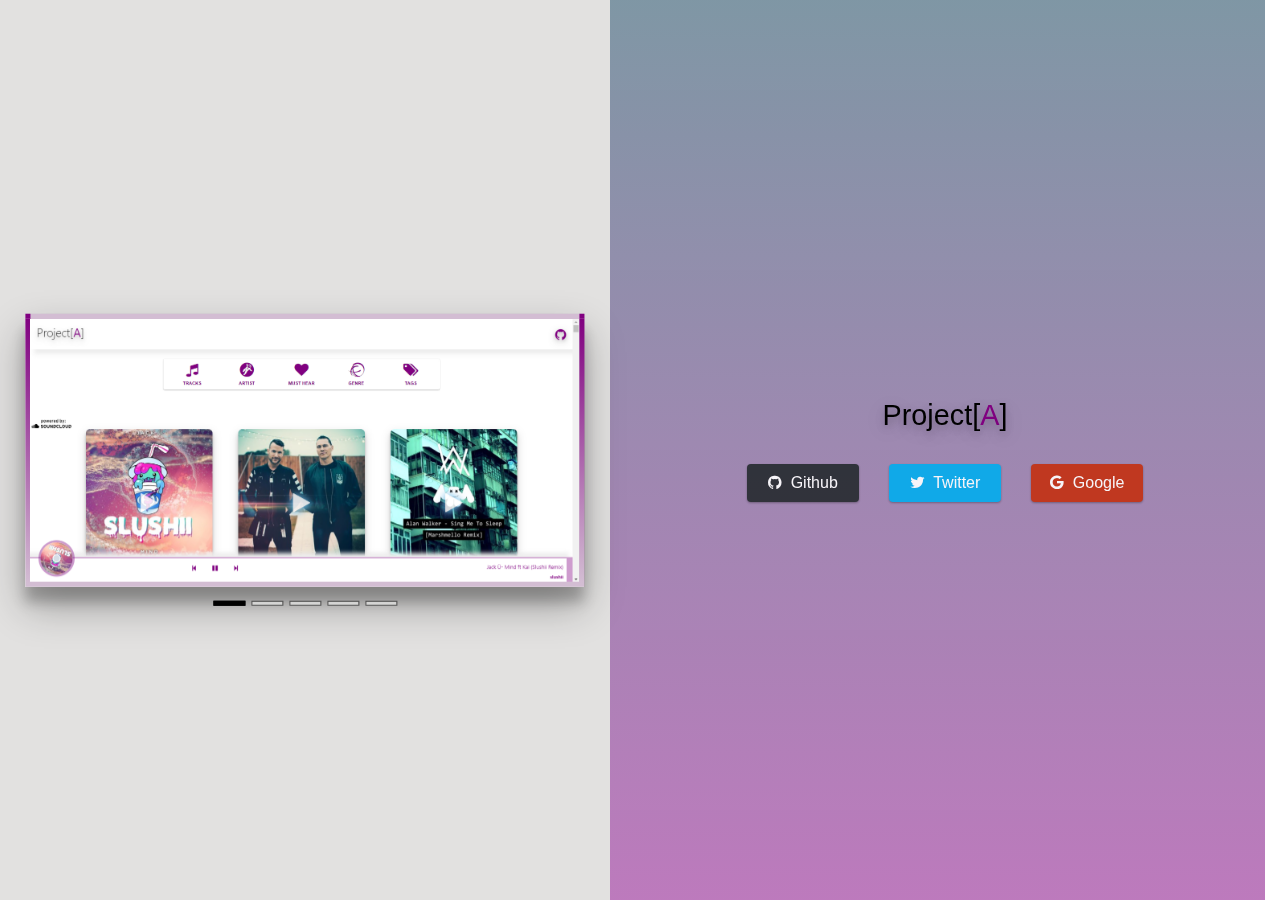
<file: index.html>
<!doctype html>
<html lang="en">
<head>
  <meta charset="utf-8">
  <title>ProjectA</title>
  <base href="./">
  <meta name="viewport" content="width=device-width, initial-scale=1">
  <link rel="icon" type="image/x-icon" href="favicon.ico">
  <link rel="stylesheet" href="https://stackpath.bootstrapcdn.com/bootstrap/4.3.1/css/bootstrap.min.css" integrity="sha384-ggOyR0iXCbMQv3Xipma34MD+dH/1fQ784/j6cY/iJTQUOhcWr7x9JvoRxT2MZw1T" crossorigin="anonymous">
<link rel="stylesheet" href="styles.78982d698eaad1bedaee.css"></head>
<body>
  <project-a-root></project-a-root>


  <script src="https://code.jquery.com/jquery-3.3.1.slim.min.js" integrity="sha384-q8i/X+965DzO0rT7abK41JStQIAqVgRVzpbzo5smXKp4YfRvH+8abtTE1Pi6jizo" crossorigin="anonymous"></script>
<script src="https://cdnjs.cloudflare.com/ajax/libs/popper.js/1.14.7/umd/popper.min.js" integrity="sha384-UO2eT0CpHqdSJQ6hJty5KVphtPhzWj9WO1clHTMGa3JDZwrnQq4sF86dIHNDz0W1" crossorigin="anonymous"></script>
<script src="https://stackpath.bootstrapcdn.com/bootstrap/4.3.1/js/bootstrap.min.js" integrity="sha384-JjSmVgyd0p3pXB1rRibZUAYoIIy6OrQ6VrjIEaFf/nJGzIxFDsf4x0xIM+B07jRM" crossorigin="anonymous"></script>
<script src="runtime-es2015.5f6a43f4862d4ae2557e.js" type="module"></script><script src="polyfills-es2015.1820c39b9523747a09c5.js" type="module"></script><script src="runtime-es5.e95a23d66e863a0e32a7.js" nomodule></script><script src="polyfills-es5.f1f05bcdf304165bfb3e.js" nomodule></script><script src="main-es2015.74eba675601ecbf03166.js" type="module"></script><script src="main-es5.112035355f6f3576e8fb.js" nomodule></script></body>
</html>
</file>
<file: styles.78982d698eaad1bedaee.css>
/*!
 *  Font Awesome 4.7.0 by @davegandy - http://fontawesome.io - @fontawesome
 *  License - http://fontawesome.io/license (Font: SIL OFL 1.1, CSS: MIT License)
 */@font-face{font-family:FontAwesome;src:url(fontawesome-webfont.674f50d287a8c48dc19b.eot?v=4.7.0);src:url(fontawesome-webfont.674f50d287a8c48dc19b.eot?#iefix&v=4.7.0) format('embedded-opentype'),url(fontawesome-webfont.af7ae505a9eed503f8b8.woff2?v=4.7.0) format('woff2'),url(fontawesome-webfont.fee66e712a8a08eef580.woff?v=4.7.0) format('woff'),url(fontawesome-webfont.b06871f281fee6b241d6.ttf?v=4.7.0) format('truetype'),url(fontawesome-webfont.912ec66d7572ff821749.svg?v=4.7.0#fontawesomeregular) format('svg');font-weight:400;font-style:normal}.fa{display:inline-block;font:normal normal normal 14px/1 FontAwesome;font-size:inherit;text-rendering:auto;-webkit-font-smoothing:antialiased;-moz-osx-font-smoothing:grayscale}.fa-lg{font-size:1.33333333em;line-height:.75em;vertical-align:-15%}.fa-2x{font-size:2em}.fa-3x{font-size:3em}.fa-4x{font-size:4em}.fa-5x{font-size:5em}.fa-fw{width:1.28571429em;text-align:center}.fa-ul{padding-left:0;margin-left:2.14285714em;list-style-type:none}.fa-ul>li{position:relative}.fa-li{position:absolute;left:-2.14285714em;width:2.14285714em;top:.14285714em;text-align:center}.fa-li.fa-lg{left:-1.85714286em}.fa-border{padding:.2em .25em .15em;border:.08em solid #eee;border-radius:.1em}.fa-pull-left{float:left}.fa-pull-right{float:right}.fa.fa-pull-left{margin-right:.3em}.fa.fa-pull-right{margin-left:.3em}.pull-right{float:right}.pull-left{float:left}.fa.pull-left{margin-right:.3em}.fa.pull-right{margin-left:.3em}.fa-spin{-webkit-animation:2s linear infinite fa-spin;animation:2s linear infinite fa-spin}.fa-pulse{-webkit-animation:1s steps(8) infinite fa-spin;animation:1s steps(8) infinite fa-spin}@-webkit-keyframes fa-spin{0%{-webkit-transform:rotate(0);transform:rotate(0)}100%{-webkit-transform:rotate(359deg);transform:rotate(359deg)}}@keyframes fa-spin{0%{-webkit-transform:rotate(0);transform:rotate(0)}100%{-webkit-transform:rotate(359deg);transform:rotate(359deg)}}.fa-rotate-90{-ms-filter:"progid:DXImageTransform.Microsoft.BasicImage(rotation=1)";-webkit-transform:rotate(90deg);transform:rotate(90deg)}.fa-rotate-180{-ms-filter:"progid:DXImageTransform.Microsoft.BasicImage(rotation=2)";-webkit-transform:rotate(180deg);transform:rotate(180deg)}.fa-rotate-270{-ms-filter:"progid:DXImageTransform.Microsoft.BasicImage(rotation=3)";-webkit-transform:rotate(270deg);transform:rotate(270deg)}.fa-flip-horizontal{-ms-filter:"progid:DXImageTransform.Microsoft.BasicImage(rotation=0, mirror=1)";-webkit-transform:scale(-1,1);transform:scale(-1,1)}.fa-flip-vertical{-ms-filter:"progid:DXImageTransform.Microsoft.BasicImage(rotation=2, mirror=1)";-webkit-transform:scale(1,-1);transform:scale(1,-1)}:root .fa-flip-horizontal,:root .fa-flip-vertical,:root .fa-rotate-180,:root .fa-rotate-270,:root .fa-rotate-90{-webkit-filter:none;filter:none}.fa-stack{position:relative;display:inline-block;width:2em;height:2em;line-height:2em;vertical-align:middle}.fa-stack-1x,.fa-stack-2x{position:absolute;left:0;width:100%;text-align:center}.fa-stack-1x{line-height:inherit}.fa-stack-2x{font-size:2em}.fa-inverse{color:#fff}.fa-glass:before{content:"\f000"}.fa-music:before{content:"\f001"}.fa-search:before{content:"\f002"}.fa-envelope-o:before{content:"\f003"}.fa-heart:before{content:"\f004"}.fa-star:before{content:"\f005"}.fa-star-o:before{content:"\f006"}.fa-user:before{content:"\f007"}.fa-film:before{content:"\f008"}.fa-th-large:before{content:"\f009"}.fa-th:before{content:"\f00a"}.fa-th-list:before{content:"\f00b"}.fa-check:before{content:"\f00c"}.fa-close:before,.fa-remove:before,.fa-times:before{content:"\f00d"}.fa-search-plus:before{content:"\f00e"}.fa-search-minus:before{content:"\f010"}.fa-power-off:before{content:"\f011"}.fa-signal:before{content:"\f012"}.fa-cog:before,.fa-gear:before{content:"\f013"}.fa-trash-o:before{content:"\f014"}.fa-home:before{content:"\f015"}.fa-file-o:before{content:"\f016"}.fa-clock-o:before{content:"\f017"}.fa-road:before{content:"\f018"}.fa-download:before{content:"\f019"}.fa-arrow-circle-o-down:before{content:"\f01a"}.fa-arrow-circle-o-up:before{content:"\f01b"}.fa-inbox:before{content:"\f01c"}.fa-play-circle-o:before{content:"\f01d"}.fa-repeat:before,.fa-rotate-right:before{content:"\f01e"}.fa-refresh:before{content:"\f021"}.fa-list-alt:before{content:"\f022"}.fa-lock:before{content:"\f023"}.fa-flag:before{content:"\f024"}.fa-headphones:before{content:"\f025"}.fa-volume-off:before{content:"\f026"}.fa-volume-down:before{content:"\f027"}.fa-volume-up:before{content:"\f028"}.fa-qrcode:before{content:"\f029"}.fa-barcode:before{content:"\f02a"}.fa-tag:before{content:"\f02b"}.fa-tags:before{content:"\f02c"}.fa-book:before{content:"\f02d"}.fa-bookmark:before{content:"\f02e"}.fa-print:before{content:"\f02f"}.fa-camera:before{content:"\f030"}.fa-font:before{content:"\f031"}.fa-bold:before{content:"\f032"}.fa-italic:before{content:"\f033"}.fa-text-height:before{content:"\f034"}.fa-text-width:before{content:"\f035"}.fa-align-left:before{content:"\f036"}.fa-align-center:before{content:"\f037"}.fa-align-right:before{content:"\f038"}.fa-align-justify:before{content:"\f039"}.fa-list:before{content:"\f03a"}.fa-dedent:before,.fa-outdent:before{content:"\f03b"}.fa-indent:before{content:"\f03c"}.fa-video-camera:before{content:"\f03d"}.fa-image:before,.fa-photo:before,.fa-picture-o:before{content:"\f03e"}.fa-pencil:before{content:"\f040"}.fa-map-marker:before{content:"\f041"}.fa-adjust:before{content:"\f042"}.fa-tint:before{content:"\f043"}.fa-edit:before,.fa-pencil-square-o:before{content:"\f044"}.fa-share-square-o:before{content:"\f045"}.fa-check-square-o:before{content:"\f046"}.fa-arrows:before{content:"\f047"}.fa-step-backward:before{content:"\f048"}.fa-fast-backward:before{content:"\f049"}.fa-backward:before{content:"\f04a"}.fa-play:before{content:"\f04b"}.fa-pause:before{content:"\f04c"}.fa-stop:before{content:"\f04d"}.fa-forward:before{content:"\f04e"}.fa-fast-forward:before{content:"\f050"}.fa-step-forward:before{content:"\f051"}.fa-eject:before{content:"\f052"}.fa-chevron-left:before{content:"\f053"}.fa-chevron-right:before{content:"\f054"}.fa-plus-circle:before{content:"\f055"}.fa-minus-circle:before{content:"\f056"}.fa-times-circle:before{content:"\f057"}.fa-check-circle:before{content:"\f058"}.fa-question-circle:before{content:"\f059"}.fa-info-circle:before{content:"\f05a"}.fa-crosshairs:before{content:"\f05b"}.fa-times-circle-o:before{content:"\f05c"}.fa-check-circle-o:before{content:"\f05d"}.fa-ban:before{content:"\f05e"}.fa-arrow-left:before{content:"\f060"}.fa-arrow-right:before{content:"\f061"}.fa-arrow-up:before{content:"\f062"}.fa-arrow-down:before{content:"\f063"}.fa-mail-forward:before,.fa-share:before{content:"\f064"}.fa-expand:before{content:"\f065"}.fa-compress:before{content:"\f066"}.fa-plus:before{content:"\f067"}.fa-minus:before{content:"\f068"}.fa-asterisk:before{content:"\f069"}.fa-exclamation-circle:before{content:"\f06a"}.fa-gift:before{content:"\f06b"}.fa-leaf:before{content:"\f06c"}.fa-fire:before{content:"\f06d"}.fa-eye:before{content:"\f06e"}.fa-eye-slash:before{content:"\f070"}.fa-exclamation-triangle:before,.fa-warning:before{content:"\f071"}.fa-plane:before{content:"\f072"}.fa-calendar:before{content:"\f073"}.fa-random:before{content:"\f074"}.fa-comment:before{content:"\f075"}.fa-magnet:before{content:"\f076"}.fa-chevron-up:before{content:"\f077"}.fa-chevron-down:before{content:"\f078"}.fa-retweet:before{content:"\f079"}.fa-shopping-cart:before{content:"\f07a"}.fa-folder:before{content:"\f07b"}.fa-folder-open:before{content:"\f07c"}.fa-arrows-v:before{content:"\f07d"}.fa-arrows-h:before{content:"\f07e"}.fa-bar-chart-o:before,.fa-bar-chart:before{content:"\f080"}.fa-twitter-square:before{content:"\f081"}.fa-facebook-square:before{content:"\f082"}.fa-camera-retro:before{content:"\f083"}.fa-key:before{content:"\f084"}.fa-cogs:before,.fa-gears:before{content:"\f085"}.fa-comments:before{content:"\f086"}.fa-thumbs-o-up:before{content:"\f087"}.fa-thumbs-o-down:before{content:"\f088"}.fa-star-half:before{content:"\f089"}.fa-heart-o:before{content:"\f08a"}.fa-sign-out:before{content:"\f08b"}.fa-linkedin-square:before{content:"\f08c"}.fa-thumb-tack:before{content:"\f08d"}.fa-external-link:before{content:"\f08e"}.fa-sign-in:before{content:"\f090"}.fa-trophy:before{content:"\f091"}.fa-github-square:before{content:"\f092"}.fa-upload:before{content:"\f093"}.fa-lemon-o:before{content:"\f094"}.fa-phone:before{content:"\f095"}.fa-square-o:before{content:"\f096"}.fa-bookmark-o:before{content:"\f097"}.fa-phone-square:before{content:"\f098"}.fa-twitter:before{content:"\f099"}.fa-facebook-f:before,.fa-facebook:before{content:"\f09a"}.fa-github:before{content:"\f09b"}.fa-unlock:before{content:"\f09c"}.fa-credit-card:before{content:"\f09d"}.fa-feed:before,.fa-rss:before{content:"\f09e"}.fa-hdd-o:before{content:"\f0a0"}.fa-bullhorn:before{content:"\f0a1"}.fa-bell:before{content:"\f0f3"}.fa-certificate:before{content:"\f0a3"}.fa-hand-o-right:before{content:"\f0a4"}.fa-hand-o-left:before{content:"\f0a5"}.fa-hand-o-up:before{content:"\f0a6"}.fa-hand-o-down:before{content:"\f0a7"}.fa-arrow-circle-left:before{content:"\f0a8"}.fa-arrow-circle-right:before{content:"\f0a9"}.fa-arrow-circle-up:before{content:"\f0aa"}.fa-arrow-circle-down:before{content:"\f0ab"}.fa-globe:before{content:"\f0ac"}.fa-wrench:before{content:"\f0ad"}.fa-tasks:before{content:"\f0ae"}.fa-filter:before{content:"\f0b0"}.fa-briefcase:before{content:"\f0b1"}.fa-arrows-alt:before{content:"\f0b2"}.fa-group:before,.fa-users:before{content:"\f0c0"}.fa-chain:before,.fa-link:before{content:"\f0c1"}.fa-cloud:before{content:"\f0c2"}.fa-flask:before{content:"\f0c3"}.fa-cut:before,.fa-scissors:before{content:"\f0c4"}.fa-copy:before,.fa-files-o:before{content:"\f0c5"}.fa-paperclip:before{content:"\f0c6"}.fa-floppy-o:before,.fa-save:before{content:"\f0c7"}.fa-square:before{content:"\f0c8"}.fa-bars:before,.fa-navicon:before,.fa-reorder:before{content:"\f0c9"}.fa-list-ul:before{content:"\f0ca"}.fa-list-ol:before{content:"\f0cb"}.fa-strikethrough:before{content:"\f0cc"}.fa-underline:before{content:"\f0cd"}.fa-table:before{content:"\f0ce"}.fa-magic:before{content:"\f0d0"}.fa-truck:before{content:"\f0d1"}.fa-pinterest:before{content:"\f0d2"}.fa-pinterest-square:before{content:"\f0d3"}.fa-google-plus-square:before{content:"\f0d4"}.fa-google-plus:before{content:"\f0d5"}.fa-money:before{content:"\f0d6"}.fa-caret-down:before{content:"\f0d7"}.fa-caret-up:before{content:"\f0d8"}.fa-caret-left:before{content:"\f0d9"}.fa-caret-right:before{content:"\f0da"}.fa-columns:before{content:"\f0db"}.fa-sort:before,.fa-unsorted:before{content:"\f0dc"}.fa-sort-desc:before,.fa-sort-down:before{content:"\f0dd"}.fa-sort-asc:before,.fa-sort-up:before{content:"\f0de"}.fa-envelope:before{content:"\f0e0"}.fa-linkedin:before{content:"\f0e1"}.fa-rotate-left:before,.fa-undo:before{content:"\f0e2"}.fa-gavel:before,.fa-legal:before{content:"\f0e3"}.fa-dashboard:before,.fa-tachometer:before{content:"\f0e4"}.fa-comment-o:before{content:"\f0e5"}.fa-comments-o:before{content:"\f0e6"}.fa-bolt:before,.fa-flash:before{content:"\f0e7"}.fa-sitemap:before{content:"\f0e8"}.fa-umbrella:before{content:"\f0e9"}.fa-clipboard:before,.fa-paste:before{content:"\f0ea"}.fa-lightbulb-o:before{content:"\f0eb"}.fa-exchange:before{content:"\f0ec"}.fa-cloud-download:before{content:"\f0ed"}.fa-cloud-upload:before{content:"\f0ee"}.fa-user-md:before{content:"\f0f0"}.fa-stethoscope:before{content:"\f0f1"}.fa-suitcase:before{content:"\f0f2"}.fa-bell-o:before{content:"\f0a2"}.fa-coffee:before{content:"\f0f4"}.fa-cutlery:before{content:"\f0f5"}.fa-file-text-o:before{content:"\f0f6"}.fa-building-o:before{content:"\f0f7"}.fa-hospital-o:before{content:"\f0f8"}.fa-ambulance:before{content:"\f0f9"}.fa-medkit:before{content:"\f0fa"}.fa-fighter-jet:before{content:"\f0fb"}.fa-beer:before{content:"\f0fc"}.fa-h-square:before{content:"\f0fd"}.fa-plus-square:before{content:"\f0fe"}.fa-angle-double-left:before{content:"\f100"}.fa-angle-double-right:before{content:"\f101"}.fa-angle-double-up:before{content:"\f102"}.fa-angle-double-down:before{content:"\f103"}.fa-angle-left:before{content:"\f104"}.fa-angle-right:before{content:"\f105"}.fa-angle-up:before{content:"\f106"}.fa-angle-down:before{content:"\f107"}.fa-desktop:before{content:"\f108"}.fa-laptop:before{content:"\f109"}.fa-tablet:before{content:"\f10a"}.fa-mobile-phone:before,.fa-mobile:before{content:"\f10b"}.fa-circle-o:before{content:"\f10c"}.fa-quote-left:before{content:"\f10d"}.fa-quote-right:before{content:"\f10e"}.fa-spinner:before{content:"\f110"}.fa-circle:before{content:"\f111"}.fa-mail-reply:before,.fa-reply:before{content:"\f112"}.fa-github-alt:before{content:"\f113"}.fa-folder-o:before{content:"\f114"}.fa-folder-open-o:before{content:"\f115"}.fa-smile-o:before{content:"\f118"}.fa-frown-o:before{content:"\f119"}.fa-meh-o:before{content:"\f11a"}.fa-gamepad:before{content:"\f11b"}.fa-keyboard-o:before{content:"\f11c"}.fa-flag-o:before{content:"\f11d"}.fa-flag-checkered:before{content:"\f11e"}.fa-terminal:before{content:"\f120"}.fa-code:before{content:"\f121"}.fa-mail-reply-all:before,.fa-reply-all:before{content:"\f122"}.fa-star-half-empty:before,.fa-star-half-full:before,.fa-star-half-o:before{content:"\f123"}.fa-location-arrow:before{content:"\f124"}.fa-crop:before{content:"\f125"}.fa-code-fork:before{content:"\f126"}.fa-chain-broken:before,.fa-unlink:before{content:"\f127"}.fa-question:before{content:"\f128"}.fa-info:before{content:"\f129"}.fa-exclamation:before{content:"\f12a"}.fa-superscript:before{content:"\f12b"}.fa-subscript:before{content:"\f12c"}.fa-eraser:before{content:"\f12d"}.fa-puzzle-piece:before{content:"\f12e"}.fa-microphone:before{content:"\f130"}.fa-microphone-slash:before{content:"\f131"}.fa-shield:before{content:"\f132"}.fa-calendar-o:before{content:"\f133"}.fa-fire-extinguisher:before{content:"\f134"}.fa-rocket:before{content:"\f135"}.fa-maxcdn:before{content:"\f136"}.fa-chevron-circle-left:before{content:"\f137"}.fa-chevron-circle-right:before{content:"\f138"}.fa-chevron-circle-up:before{content:"\f139"}.fa-chevron-circle-down:before{content:"\f13a"}.fa-html5:before{content:"\f13b"}.fa-css3:before{content:"\f13c"}.fa-anchor:before{content:"\f13d"}.fa-unlock-alt:before{content:"\f13e"}.fa-bullseye:before{content:"\f140"}.fa-ellipsis-h:before{content:"\f141"}.fa-ellipsis-v:before{content:"\f142"}.fa-rss-square:before{content:"\f143"}.fa-play-circle:before{content:"\f144"}.fa-ticket:before{content:"\f145"}.fa-minus-square:before{content:"\f146"}.fa-minus-square-o:before{content:"\f147"}.fa-level-up:before{content:"\f148"}.fa-level-down:before{content:"\f149"}.fa-check-square:before{content:"\f14a"}.fa-pencil-square:before{content:"\f14b"}.fa-external-link-square:before{content:"\f14c"}.fa-share-square:before{content:"\f14d"}.fa-compass:before{content:"\f14e"}.fa-caret-square-o-down:before,.fa-toggle-down:before{content:"\f150"}.fa-caret-square-o-up:before,.fa-toggle-up:before{content:"\f151"}.fa-caret-square-o-right:before,.fa-toggle-right:before{content:"\f152"}.fa-eur:before,.fa-euro:before{content:"\f153"}.fa-gbp:before{content:"\f154"}.fa-dollar:before,.fa-usd:before{content:"\f155"}.fa-inr:before,.fa-rupee:before{content:"\f156"}.fa-cny:before,.fa-jpy:before,.fa-rmb:before,.fa-yen:before{content:"\f157"}.fa-rouble:before,.fa-rub:before,.fa-ruble:before{content:"\f158"}.fa-krw:before,.fa-won:before{content:"\f159"}.fa-bitcoin:before,.fa-btc:before{content:"\f15a"}.fa-file:before{content:"\f15b"}.fa-file-text:before{content:"\f15c"}.fa-sort-alpha-asc:before{content:"\f15d"}.fa-sort-alpha-desc:before{content:"\f15e"}.fa-sort-amount-asc:before{content:"\f160"}.fa-sort-amount-desc:before{content:"\f161"}.fa-sort-numeric-asc:before{content:"\f162"}.fa-sort-numeric-desc:before{content:"\f163"}.fa-thumbs-up:before{content:"\f164"}.fa-thumbs-down:before{content:"\f165"}.fa-youtube-square:before{content:"\f166"}.fa-youtube:before{content:"\f167"}.fa-xing:before{content:"\f168"}.fa-xing-square:before{content:"\f169"}.fa-youtube-play:before{content:"\f16a"}.fa-dropbox:before{content:"\f16b"}.fa-stack-overflow:before{content:"\f16c"}.fa-instagram:before{content:"\f16d"}.fa-flickr:before{content:"\f16e"}.fa-adn:before{content:"\f170"}.fa-bitbucket:before{content:"\f171"}.fa-bitbucket-square:before{content:"\f172"}.fa-tumblr:before{content:"\f173"}.fa-tumblr-square:before{content:"\f174"}.fa-long-arrow-down:before{content:"\f175"}.fa-long-arrow-up:before{content:"\f176"}.fa-long-arrow-left:before{content:"\f177"}.fa-long-arrow-right:before{content:"\f178"}.fa-apple:before{content:"\f179"}.fa-windows:before{content:"\f17a"}.fa-android:before{content:"\f17b"}.fa-linux:before{content:"\f17c"}.fa-dribbble:before{content:"\f17d"}.fa-skype:before{content:"\f17e"}.fa-foursquare:before{content:"\f180"}.fa-trello:before{content:"\f181"}.fa-female:before{content:"\f182"}.fa-male:before{content:"\f183"}.fa-gittip:before,.fa-gratipay:before{content:"\f184"}.fa-sun-o:before{content:"\f185"}.fa-moon-o:before{content:"\f186"}.fa-archive:before{content:"\f187"}.fa-bug:before{content:"\f188"}.fa-vk:before{content:"\f189"}.fa-weibo:before{content:"\f18a"}.fa-renren:before{content:"\f18b"}.fa-pagelines:before{content:"\f18c"}.fa-stack-exchange:before{content:"\f18d"}.fa-arrow-circle-o-right:before{content:"\f18e"}.fa-arrow-circle-o-left:before{content:"\f190"}.fa-caret-square-o-left:before,.fa-toggle-left:before{content:"\f191"}.fa-dot-circle-o:before{content:"\f192"}.fa-wheelchair:before{content:"\f193"}.fa-vimeo-square:before{content:"\f194"}.fa-try:before,.fa-turkish-lira:before{content:"\f195"}.fa-plus-square-o:before{content:"\f196"}.fa-space-shuttle:before{content:"\f197"}.fa-slack:before{content:"\f198"}.fa-envelope-square:before{content:"\f199"}.fa-wordpress:before{content:"\f19a"}.fa-openid:before{content:"\f19b"}.fa-bank:before,.fa-institution:before,.fa-university:before{content:"\f19c"}.fa-graduation-cap:before,.fa-mortar-board:before{content:"\f19d"}.fa-yahoo:before{content:"\f19e"}.fa-google:before{content:"\f1a0"}.fa-reddit:before{content:"\f1a1"}.fa-reddit-square:before{content:"\f1a2"}.fa-stumbleupon-circle:before{content:"\f1a3"}.fa-stumbleupon:before{content:"\f1a4"}.fa-delicious:before{content:"\f1a5"}.fa-digg:before{content:"\f1a6"}.fa-pied-piper-pp:before{content:"\f1a7"}.fa-pied-piper-alt:before{content:"\f1a8"}.fa-drupal:before{content:"\f1a9"}.fa-joomla:before{content:"\f1aa"}.fa-language:before{content:"\f1ab"}.fa-fax:before{content:"\f1ac"}.fa-building:before{content:"\f1ad"}.fa-child:before{content:"\f1ae"}.fa-paw:before{content:"\f1b0"}.fa-spoon:before{content:"\f1b1"}.fa-cube:before{content:"\f1b2"}.fa-cubes:before{content:"\f1b3"}.fa-behance:before{content:"\f1b4"}.fa-behance-square:before{content:"\f1b5"}.fa-steam:before{content:"\f1b6"}.fa-steam-square:before{content:"\f1b7"}.fa-recycle:before{content:"\f1b8"}.fa-automobile:before,.fa-car:before{content:"\f1b9"}.fa-cab:before,.fa-taxi:before{content:"\f1ba"}.fa-tree:before{content:"\f1bb"}.fa-spotify:before{content:"\f1bc"}.fa-deviantart:before{content:"\f1bd"}.fa-soundcloud:before{content:"\f1be"}.fa-database:before{content:"\f1c0"}.fa-file-pdf-o:before{content:"\f1c1"}.fa-file-word-o:before{content:"\f1c2"}.fa-file-excel-o:before{content:"\f1c3"}.fa-file-powerpoint-o:before{content:"\f1c4"}.fa-file-image-o:before,.fa-file-photo-o:before,.fa-file-picture-o:before{content:"\f1c5"}.fa-file-archive-o:before,.fa-file-zip-o:before{content:"\f1c6"}.fa-file-audio-o:before,.fa-file-sound-o:before{content:"\f1c7"}.fa-file-movie-o:before,.fa-file-video-o:before{content:"\f1c8"}.fa-file-code-o:before{content:"\f1c9"}.fa-vine:before{content:"\f1ca"}.fa-codepen:before{content:"\f1cb"}.fa-jsfiddle:before{content:"\f1cc"}.fa-life-bouy:before,.fa-life-buoy:before,.fa-life-ring:before,.fa-life-saver:before,.fa-support:before{content:"\f1cd"}.fa-circle-o-notch:before{content:"\f1ce"}.fa-ra:before,.fa-rebel:before,.fa-resistance:before{content:"\f1d0"}.fa-empire:before,.fa-ge:before{content:"\f1d1"}.fa-git-square:before{content:"\f1d2"}.fa-git:before{content:"\f1d3"}.fa-hacker-news:before,.fa-y-combinator-square:before,.fa-yc-square:before{content:"\f1d4"}.fa-tencent-weibo:before{content:"\f1d5"}.fa-qq:before{content:"\f1d6"}.fa-wechat:before,.fa-weixin:before{content:"\f1d7"}.fa-paper-plane:before,.fa-send:before{content:"\f1d8"}.fa-paper-plane-o:before,.fa-send-o:before{content:"\f1d9"}.fa-history:before{content:"\f1da"}.fa-circle-thin:before{content:"\f1db"}.fa-header:before{content:"\f1dc"}.fa-paragraph:before{content:"\f1dd"}.fa-sliders:before{content:"\f1de"}.fa-share-alt:before{content:"\f1e0"}.fa-share-alt-square:before{content:"\f1e1"}.fa-bomb:before{content:"\f1e2"}.fa-futbol-o:before,.fa-soccer-ball-o:before{content:"\f1e3"}.fa-tty:before{content:"\f1e4"}.fa-binoculars:before{content:"\f1e5"}.fa-plug:before{content:"\f1e6"}.fa-slideshare:before{content:"\f1e7"}.fa-twitch:before{content:"\f1e8"}.fa-yelp:before{content:"\f1e9"}.fa-newspaper-o:before{content:"\f1ea"}.fa-wifi:before{content:"\f1eb"}.fa-calculator:before{content:"\f1ec"}.fa-paypal:before{content:"\f1ed"}.fa-google-wallet:before{content:"\f1ee"}.fa-cc-visa:before{content:"\f1f0"}.fa-cc-mastercard:before{content:"\f1f1"}.fa-cc-discover:before{content:"\f1f2"}.fa-cc-amex:before{content:"\f1f3"}.fa-cc-paypal:before{content:"\f1f4"}.fa-cc-stripe:before{content:"\f1f5"}.fa-bell-slash:before{content:"\f1f6"}.fa-bell-slash-o:before{content:"\f1f7"}.fa-trash:before{content:"\f1f8"}.fa-copyright:before{content:"\f1f9"}.fa-at:before{content:"\f1fa"}.fa-eyedropper:before{content:"\f1fb"}.fa-paint-brush:before{content:"\f1fc"}.fa-birthday-cake:before{content:"\f1fd"}.fa-area-chart:before{content:"\f1fe"}.fa-pie-chart:before{content:"\f200"}.fa-line-chart:before{content:"\f201"}.fa-lastfm:before{content:"\f202"}.fa-lastfm-square:before{content:"\f203"}.fa-toggle-off:before{content:"\f204"}.fa-toggle-on:before{content:"\f205"}.fa-bicycle:before{content:"\f206"}.fa-bus:before{content:"\f207"}.fa-ioxhost:before{content:"\f208"}.fa-angellist:before{content:"\f209"}.fa-cc:before{content:"\f20a"}.fa-ils:before,.fa-shekel:before,.fa-sheqel:before{content:"\f20b"}.fa-meanpath:before{content:"\f20c"}.fa-buysellads:before{content:"\f20d"}.fa-connectdevelop:before{content:"\f20e"}.fa-dashcube:before{content:"\f210"}.fa-forumbee:before{content:"\f211"}.fa-leanpub:before{content:"\f212"}.fa-sellsy:before{content:"\f213"}.fa-shirtsinbulk:before{content:"\f214"}.fa-simplybuilt:before{content:"\f215"}.fa-skyatlas:before{content:"\f216"}.fa-cart-plus:before{content:"\f217"}.fa-cart-arrow-down:before{content:"\f218"}.fa-diamond:before{content:"\f219"}.fa-ship:before{content:"\f21a"}.fa-user-secret:before{content:"\f21b"}.fa-motorcycle:before{content:"\f21c"}.fa-street-view:before{content:"\f21d"}.fa-heartbeat:before{content:"\f21e"}.fa-venus:before{content:"\f221"}.fa-mars:before{content:"\f222"}.fa-mercury:before{content:"\f223"}.fa-intersex:before,.fa-transgender:before{content:"\f224"}.fa-transgender-alt:before{content:"\f225"}.fa-venus-double:before{content:"\f226"}.fa-mars-double:before{content:"\f227"}.fa-venus-mars:before{content:"\f228"}.fa-mars-stroke:before{content:"\f229"}.fa-mars-stroke-v:before{content:"\f22a"}.fa-mars-stroke-h:before{content:"\f22b"}.fa-neuter:before{content:"\f22c"}.fa-genderless:before{content:"\f22d"}.fa-facebook-official:before{content:"\f230"}.fa-pinterest-p:before{content:"\f231"}.fa-whatsapp:before{content:"\f232"}.fa-server:before{content:"\f233"}.fa-user-plus:before{content:"\f234"}.fa-user-times:before{content:"\f235"}.fa-bed:before,.fa-hotel:before{content:"\f236"}.fa-viacoin:before{content:"\f237"}.fa-train:before{content:"\f238"}.fa-subway:before{content:"\f239"}.fa-medium:before{content:"\f23a"}.fa-y-combinator:before,.fa-yc:before{content:"\f23b"}.fa-optin-monster:before{content:"\f23c"}.fa-opencart:before{content:"\f23d"}.fa-expeditedssl:before{content:"\f23e"}.fa-battery-4:before,.fa-battery-full:before,.fa-battery:before{content:"\f240"}.fa-battery-3:before,.fa-battery-three-quarters:before{content:"\f241"}.fa-battery-2:before,.fa-battery-half:before{content:"\f242"}.fa-battery-1:before,.fa-battery-quarter:before{content:"\f243"}.fa-battery-0:before,.fa-battery-empty:before{content:"\f244"}.fa-mouse-pointer:before{content:"\f245"}.fa-i-cursor:before{content:"\f246"}.fa-object-group:before{content:"\f247"}.fa-object-ungroup:before{content:"\f248"}.fa-sticky-note:before{content:"\f249"}.fa-sticky-note-o:before{content:"\f24a"}.fa-cc-jcb:before{content:"\f24b"}.fa-cc-diners-club:before{content:"\f24c"}.fa-clone:before{content:"\f24d"}.fa-balance-scale:before{content:"\f24e"}.fa-hourglass-o:before{content:"\f250"}.fa-hourglass-1:before,.fa-hourglass-start:before{content:"\f251"}.fa-hourglass-2:before,.fa-hourglass-half:before{content:"\f252"}.fa-hourglass-3:before,.fa-hourglass-end:before{content:"\f253"}.fa-hourglass:before{content:"\f254"}.fa-hand-grab-o:before,.fa-hand-rock-o:before{content:"\f255"}.fa-hand-paper-o:before,.fa-hand-stop-o:before{content:"\f256"}.fa-hand-scissors-o:before{content:"\f257"}.fa-hand-lizard-o:before{content:"\f258"}.fa-hand-spock-o:before{content:"\f259"}.fa-hand-pointer-o:before{content:"\f25a"}.fa-hand-peace-o:before{content:"\f25b"}.fa-trademark:before{content:"\f25c"}.fa-registered:before{content:"\f25d"}.fa-creative-commons:before{content:"\f25e"}.fa-gg:before{content:"\f260"}.fa-gg-circle:before{content:"\f261"}.fa-tripadvisor:before{content:"\f262"}.fa-odnoklassniki:before{content:"\f263"}.fa-odnoklassniki-square:before{content:"\f264"}.fa-get-pocket:before{content:"\f265"}.fa-wikipedia-w:before{content:"\f266"}.fa-safari:before{content:"\f267"}.fa-chrome:before{content:"\f268"}.fa-firefox:before{content:"\f269"}.fa-opera:before{content:"\f26a"}.fa-internet-explorer:before{content:"\f26b"}.fa-television:before,.fa-tv:before{content:"\f26c"}.fa-contao:before{content:"\f26d"}.fa-500px:before{content:"\f26e"}.fa-amazon:before{content:"\f270"}.fa-calendar-plus-o:before{content:"\f271"}.fa-calendar-minus-o:before{content:"\f272"}.fa-calendar-times-o:before{content:"\f273"}.fa-calendar-check-o:before{content:"\f274"}.fa-industry:before{content:"\f275"}.fa-map-pin:before{content:"\f276"}.fa-map-signs:before{content:"\f277"}.fa-map-o:before{content:"\f278"}.fa-map:before{content:"\f279"}.fa-commenting:before{content:"\f27a"}.fa-commenting-o:before{content:"\f27b"}.fa-houzz:before{content:"\f27c"}.fa-vimeo:before{content:"\f27d"}.fa-black-tie:before{content:"\f27e"}.fa-fonticons:before{content:"\f280"}.fa-reddit-alien:before{content:"\f281"}.fa-edge:before{content:"\f282"}.fa-credit-card-alt:before{content:"\f283"}.fa-codiepie:before{content:"\f284"}.fa-modx:before{content:"\f285"}.fa-fort-awesome:before{content:"\f286"}.fa-usb:before{content:"\f287"}.fa-product-hunt:before{content:"\f288"}.fa-mixcloud:before{content:"\f289"}.fa-scribd:before{content:"\f28a"}.fa-pause-circle:before{content:"\f28b"}.fa-pause-circle-o:before{content:"\f28c"}.fa-stop-circle:before{content:"\f28d"}.fa-stop-circle-o:before{content:"\f28e"}.fa-shopping-bag:before{content:"\f290"}.fa-shopping-basket:before{content:"\f291"}.fa-hashtag:before{content:"\f292"}.fa-bluetooth:before{content:"\f293"}.fa-bluetooth-b:before{content:"\f294"}.fa-percent:before{content:"\f295"}.fa-gitlab:before{content:"\f296"}.fa-wpbeginner:before{content:"\f297"}.fa-wpforms:before{content:"\f298"}.fa-envira:before{content:"\f299"}.fa-universal-access:before{content:"\f29a"}.fa-wheelchair-alt:before{content:"\f29b"}.fa-question-circle-o:before{content:"\f29c"}.fa-blind:before{content:"\f29d"}.fa-audio-description:before{content:"\f29e"}.fa-volume-control-phone:before{content:"\f2a0"}.fa-braille:before{content:"\f2a1"}.fa-assistive-listening-systems:before{content:"\f2a2"}.fa-american-sign-language-interpreting:before,.fa-asl-interpreting:before{content:"\f2a3"}.fa-deaf:before,.fa-deafness:before,.fa-hard-of-hearing:before{content:"\f2a4"}.fa-glide:before{content:"\f2a5"}.fa-glide-g:before{content:"\f2a6"}.fa-sign-language:before,.fa-signing:before{content:"\f2a7"}.fa-low-vision:before{content:"\f2a8"}.fa-viadeo:before{content:"\f2a9"}.fa-viadeo-square:before{content:"\f2aa"}.fa-snapchat:before{content:"\f2ab"}.fa-snapchat-ghost:before{content:"\f2ac"}.fa-snapchat-square:before{content:"\f2ad"}.fa-pied-piper:before{content:"\f2ae"}.fa-first-order:before{content:"\f2b0"}.fa-yoast:before{content:"\f2b1"}.fa-themeisle:before{content:"\f2b2"}.fa-google-plus-circle:before,.fa-google-plus-official:before{content:"\f2b3"}.fa-fa:before,.fa-font-awesome:before{content:"\f2b4"}.fa-handshake-o:before{content:"\f2b5"}.fa-envelope-open:before{content:"\f2b6"}.fa-envelope-open-o:before{content:"\f2b7"}.fa-linode:before{content:"\f2b8"}.fa-address-book:before{content:"\f2b9"}.fa-address-book-o:before{content:"\f2ba"}.fa-address-card:before,.fa-vcard:before{content:"\f2bb"}.fa-address-card-o:before,.fa-vcard-o:before{content:"\f2bc"}.fa-user-circle:before{content:"\f2bd"}.fa-user-circle-o:before{content:"\f2be"}.fa-user-o:before{content:"\f2c0"}.fa-id-badge:before{content:"\f2c1"}.fa-drivers-license:before,.fa-id-card:before{content:"\f2c2"}.fa-drivers-license-o:before,.fa-id-card-o:before{content:"\f2c3"}.fa-quora:before{content:"\f2c4"}.fa-free-code-camp:before{content:"\f2c5"}.fa-telegram:before{content:"\f2c6"}.fa-thermometer-4:before,.fa-thermometer-full:before,.fa-thermometer:before{content:"\f2c7"}.fa-thermometer-3:before,.fa-thermometer-three-quarters:before{content:"\f2c8"}.fa-thermometer-2:before,.fa-thermometer-half:before{content:"\f2c9"}.fa-thermometer-1:before,.fa-thermometer-quarter:before{content:"\f2ca"}.fa-thermometer-0:before,.fa-thermometer-empty:before{content:"\f2cb"}.fa-shower:before{content:"\f2cc"}.fa-bath:before,.fa-bathtub:before,.fa-s15:before{content:"\f2cd"}.fa-podcast:before{content:"\f2ce"}.fa-window-maximize:before{content:"\f2d0"}.fa-window-minimize:before{content:"\f2d1"}.fa-window-restore:before{content:"\f2d2"}.fa-times-rectangle:before,.fa-window-close:before{content:"\f2d3"}.fa-times-rectangle-o:before,.fa-window-close-o:before{content:"\f2d4"}.fa-bandcamp:before{content:"\f2d5"}.fa-grav:before{content:"\f2d6"}.fa-etsy:before{content:"\f2d7"}.fa-imdb:before{content:"\f2d8"}.fa-ravelry:before{content:"\f2d9"}.fa-eercast:before{content:"\f2da"}.fa-microchip:before{content:"\f2db"}.fa-snowflake-o:before{content:"\f2dc"}.fa-superpowers:before{content:"\f2dd"}.fa-wpexplorer:before{content:"\f2de"}.fa-meetup:before{content:"\f2e0"}.sr-only{position:absolute;width:1px;height:1px;padding:0;margin:-1px;overflow:hidden;clip:rect(0,0,0,0);border:0}.sr-only-focusable:active,.sr-only-focusable:focus{position:static;width:auto;height:auto;margin:0;overflow:visible;clip:auto}.project-title{font-weight:200;font-size:1.8em;color:#000!important;text-shadow:0 4px 8px rgba(0,0,0,.2),0 6px 20px rgba(0,0,0,.19)}.project-title span{color:purple!important;font-weight:bolder}@media (max-width:768px){.container{width:100%!important;padding:15px!important}}
</file>
